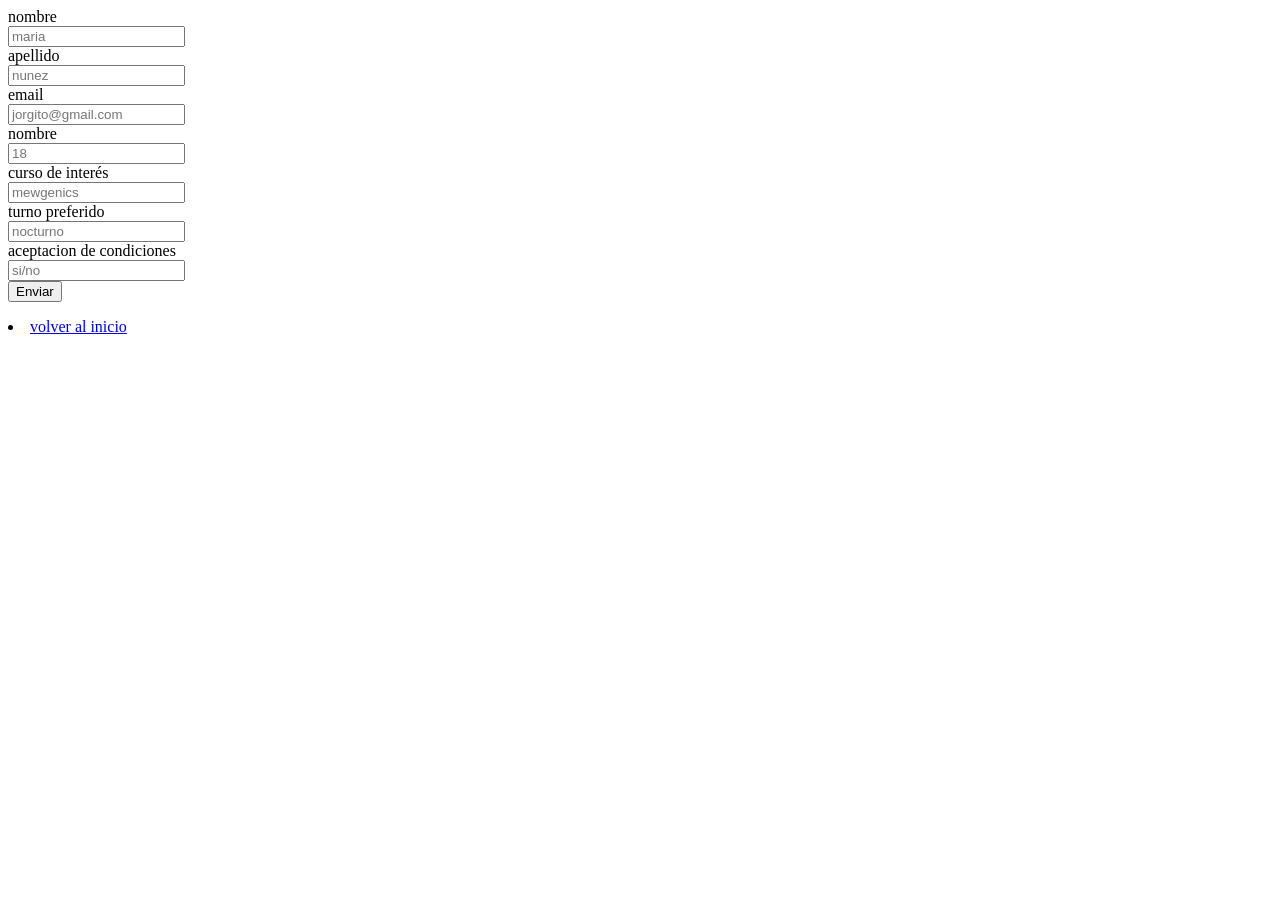
<file: pages/inscripcion.html>
<html lang = es>
<head>
    <title>inscripcion</title>

</head>
<form>
<label for="nombre">nombre</label><br>
<input type="nombre" id="nombre" placeholder="maria" name=nombre required><br>
<label for="apellido">apellido</label><br>
<input type="apellido" id="apellido" placeholder="nunez" name=apellido required><br>
<label for="email">email</label><br>
<input type="email" id="email" placeholder="jorgito@gmail.com" name=email required><br>
<label for="edad">nombre</label><br>
<input type="edad" id="edad" placeholder="18" name=edad required><br>
<label for="curso de interes">curso de interés</label><br>
<input type="curso de interrs" id="curso de interes" placeholder="mewgenics" name="curso de interes" required><br>
<label for="turno preferido">turno preferido</label><br>
<input type="turno preferido" id="turno preferido" placeholder="nocturno" name="turno preferido" required><br>
<label for="aceptación de condiciones">aceptacion de condiciones</label><br>
<input type="aceptación de condiciones" id="aceptacion de condiciones" placeholder="si/no" name="aceptación de condiciones" required><br>
<button type="submit"> Enviar</button>
</form> 


<body>

</body> 



<header>

</header>



<nav>

</nav>



<main>

</main>


<footer>
<li><a href="C:\Users\felip\OneDrive\Escritorio\Programacion full stack\repartido2\index.html">volver al inicio</a></ol>
</footer>



</html>
</file>
